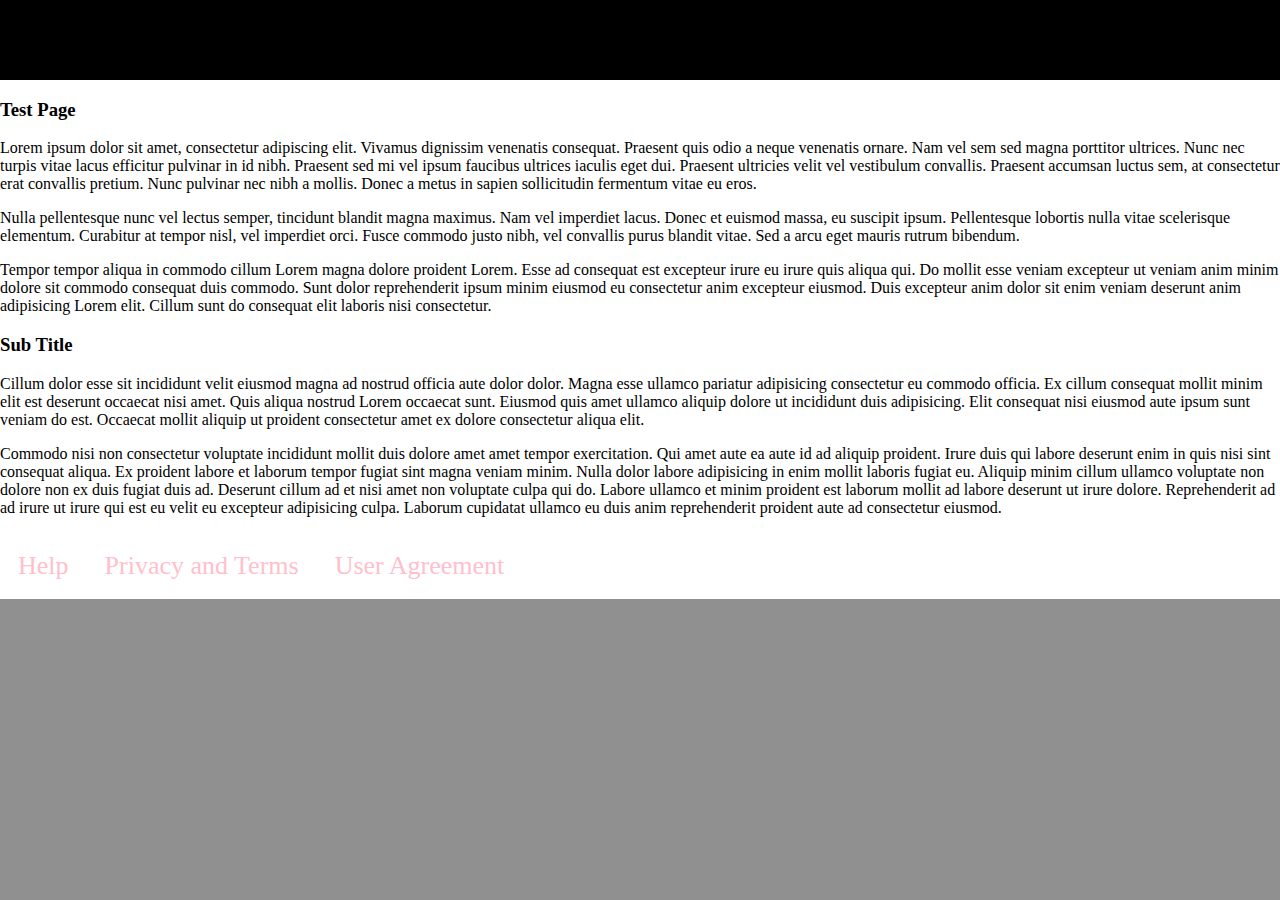
<file: test_start_materialize.html>
<!doctype html>
<!--
  Material Design Lite
  Copyright 2015 Google Inc. All rights reserved.

  Licensed under the Apache License, Version 2.0 (the "License");
  you may not use this file except in compliance with the License.
  You may obtain a copy of the License at

      https://www.apache.org/licenses/LICENSE-2.0

  Unless required by applicable law or agreed to in writing, software
  distributed under the License is distributed on an "AS IS" BASIS,
  WITHOUT WARRANTIES OR CONDITIONS OF ANY KIND, either express or implied.
  See the License for the specific language governing permissions and
  limitations under the License
-->
<html lang="en">
  <head>
    <meta charset="utf-8">
    <title>Using Material Design Lite</title>

     <link rel="stylesheet" href="https://fonts.googleapis.com/css?family=Roboto:regular,bold,italic,thin,light,bolditalic,black,medium&amp;lang=en">
    <link rel="stylesheet" href="https://fonts.googleapis.com/icon?family=Material+Icons">
    <link rel="stylesheet" href="https://code.getmdl.io/1.3.0/material.teal-red.min.css">
    <link rel="stylesheet" href="styles.css">

  </head>
  <body>
    <div class="demo-layout mdl-layout mdl-layout--fixed-header mdl-js-layout mdl-color--grey-100">
      <header class="demo-header mdl-layout__header mdl-layout__header--scroll mdl-color--grey-100 mdl-color-text--grey-800">
        <div class="mdl-layout__header-row">
          <span class="mdl-layout-title">Material Design Lite</span>
          <div class="mdl-layout-spacer"></div>
         </div>
      </header>
      <div class="demo-ribbon"></div>
      <main class="demo-main mdl-layout__content">
        <div class="demo-container mdl-grid">
          <div class="mdl-cell mdl-cell--2-col mdl-cell--hide-tablet mdl-cell--hide-phone"></div>
          <div class="demo-content mdl-color--white mdl-shadow--4dp content mdl-color-text--grey-800 mdl-cell mdl-cell--8-col">
           
            <h3>Test Page</h3>
              <p>
                Lorem ipsum dolor sit amet, consectetur adipiscing elit. Vivamus dignissim venenatis consequat. Praesent quis odio a neque venenatis ornare. Nam vel sem sed magna porttitor ultrices. Nunc nec turpis vitae lacus efficitur pulvinar in id nibh. Praesent sed mi vel ipsum faucibus ultrices iaculis eget dui. Praesent ultricies velit vel vestibulum convallis. Praesent accumsan luctus sem, at consectetur erat convallis pretium. Nunc pulvinar nec nibh a mollis. Donec a metus in sapien sollicitudin fermentum vitae eu eros.
              </p>
              <p>
                Nulla pellentesque nunc vel lectus semper, tincidunt blandit magna maximus. Nam vel imperdiet lacus. Donec et euismod massa, eu suscipit ipsum. Pellentesque lobortis nulla vitae scelerisque elementum. Curabitur at tempor nisl, vel imperdiet orci. Fusce commodo justo nibh, vel convallis purus blandit vitae. Sed a arcu eget mauris rutrum bibendum.
              </p>
              <p>
                Tempor tempor aliqua in commodo cillum Lorem magna dolore proident Lorem. Esse ad consequat est excepteur irure eu irure quis aliqua qui. Do mollit esse veniam excepteur ut veniam anim minim dolore sit commodo consequat duis commodo. Sunt dolor reprehenderit ipsum minim eiusmod eu consectetur anim excepteur eiusmod. Duis excepteur anim dolor sit enim veniam deserunt anim adipisicing Lorem elit. Cillum sunt do consequat elit laboris nisi consectetur.
              </p>
            <h3>Sub Title</h3>
              <p>
                Cillum dolor esse sit incididunt velit eiusmod magna ad nostrud officia aute dolor dolor. Magna esse ullamco pariatur adipisicing consectetur eu commodo officia. Ex cillum consequat mollit minim elit est deserunt occaecat nisi amet. Quis aliqua nostrud Lorem occaecat sunt. Eiusmod quis amet ullamco aliquip dolore ut incididunt duis adipisicing. Elit consequat nisi eiusmod aute ipsum sunt veniam do est. Occaecat mollit aliquip ut proident consectetur amet ex dolore consectetur aliqua elit.
              </p>
              <p>
                Commodo nisi non consectetur voluptate incididunt mollit duis dolore amet amet tempor exercitation. Qui amet aute ea aute id ad aliquip proident. Irure duis qui labore deserunt enim in quis nisi sint consequat aliqua. Ex proident labore et laborum tempor fugiat sint magna veniam minim. Nulla dolor labore adipisicing in enim mollit laboris fugiat eu. Aliquip minim cillum ullamco voluptate non dolore non ex duis fugiat duis ad. Deserunt cillum ad et nisi amet non voluptate culpa qui do. Labore ullamco et minim proident est laborum mollit ad labore deserunt ut irure dolore. Reprehenderit ad ad irure ut irure qui est eu velit eu excepteur adipisicing culpa. Laborum cupidatat ullamco eu duis anim reprehenderit proident aute ad consectetur eiusmod.
              </p>
  
          </div>
        </div>
        <footer class="demo-footer mdl-mini-footer">
          <div class="mdl-mini-footer--left-section">
            <ul class="mdl-mini-footer--link-list">
              <li><a href="#">Help</a></li>
              <li><a href="#">Privacy and Terms</a></li>
              <li><a href="#">User Agreement</a></li>
            </ul>
          </div>
        </footer>
      </main>
    </div>
       <script src="https://code.getmdl.io/1.3.0/material.min.js"></script>
  </body>
</html>
</file>
<file: styles.css>
/*Index Page Start*/

header{
position:static;
background-color: black;
max-width:1920px;
box-shadow: 0 2px 4px rgba(0,0,0,0.5);
height:80px;
}

body {
    position: absolute;
    width: 100%;
    height: 100%;
    margin: 0px;
    overflow-x: hidden;
    background-attachment: scroll;
    background-color: rgb(144, 144, 144);
    background-position: 0% 0%;
    background-repeat: repeat;

}


main {
	position: relative;
    margin: 0px auto;
    width: 100%;
    height: 100%;
    overflow: auto;
    top: 0px;
    background-color: rgb(255, 255, 255);
	font-family: "myfont";
}

.centermenu{
margin-right: auto;
margin-left: auto;	
max-width:100%;
}



a:visited {
    color: red;
}

a:link {
    color: pink;
}

a {
    text-decoration: none;
}

ul {
    list-style-type: none;
    margin: 0;
    padding: 0;
    overflow: hidden;
	font-size:26px
}

li {
    float: left;
}

li a {
    display: block;
    color: white;
    text-align: center;
    padding: 18px;
    text-decoration: none;
}

li a:hover {
    background-color: #111111;
}

.menuitems:hover{
border-bottom: 2px solid #1fbba6;	
}

#Honda15{
	position:relative;
margin-left:2%;
margin-top:2%;	
border: 3px solid black;
width:906px; 
height:551px	
}

#Phototext{
margin-left:2%;	
width:50%;	
}



#menubtn{
	width:40px;
	height:40px;
	visibility:hidden;
	background-image:url("Menubtn.jpg");
	z-index:1;
	margin:1%;
	font-size: 3.7em;
    position: absolute;
}
/*Index Page End*/

/*Blog Page Start*/
#TilePosition{
margin-right: auto;
margin-left: auto;	
width:50%;	
}

.box{
	margin-bottom: 1%;
    width: 850px;
    height: 110px;
    overflow: hidden;
    border: 3px solid black;	
}

.MotoImg{
float:left;
border: 1px solid black;
margin: 1px;	
}

/*Blog Page End*/

/*LexMoto Page Start*/
#Infobox{
    background-color: #F0E2E0 ;
    border: 5px solid black;
    border-radius: 4px;
    font-size: 18px;
    line-height: 19px;
    margin-top: 20px;
    margin-left: 10%;
	margin-bottom: 2%;
    padding: 5px 2%;
    width: 1010px;
    height: 820px;	
}

.lextabs{
	background-color: rgb(223, 6, 38);
	list-style: none;
    float: left;
    position: relative;
    top: 0;
	    border: 1px solid black;
    margin: 1px .2em 0 0;
    padding: 11px;
    white-space: nowrap;	
}

ul.MotoInfo{
margin-right: auto;
margin-left: auto;	
max-width:13%;	
margin-bottom:5%;
}

.modeldesc {
    float: right;
    margin-left: auto;
    margin-right: 28%;
    font-size: 0.9em;
    position: relative;
    display: inline;
    width: 445px;
    height: 40%;
    background-color: #F3F3F3;
    border: 1px solid #696969;
}

/*LexMoto Page End*/

/*E-mag Page Start*/
#formBox{
	background-color: grey;
    border: 1px solid black;
	margin-top:2%;
    border-radius: 4px;
	 padding: 1%;
    width: 300px;
	height:500px;
    margin-left: auto;	
	margin-right:auto;
}
/*E-mag Page End*/

/* Storelocate Page*/
#PicM{
    margin-left: 30%;
    max-width: 40%;
margin-bottom:5%;
}

#compass{
    border: 2px solid red;
    width: 50px;
    border-radius: 20%;
	margin: 1%;
}

.Stores{
    text-align: center;
    width: 15%;
    margin-left: 2%;
    margin-top: 2%;
    background-color: #FFA07A;
	padding:1%;
    border-radius: 4%;
    font-size: inherit;
}

#map {
	border:1px solid black;
    width: 500px;
    height: 350px;
	margin-left:2%;
    margin-top: 3%;
    z-index: 0;
}

#zero{
width:100%;
height:20px;	
}

#Mmenu{
display:none;	
}
/* Storelocate Page End*/
</file>
